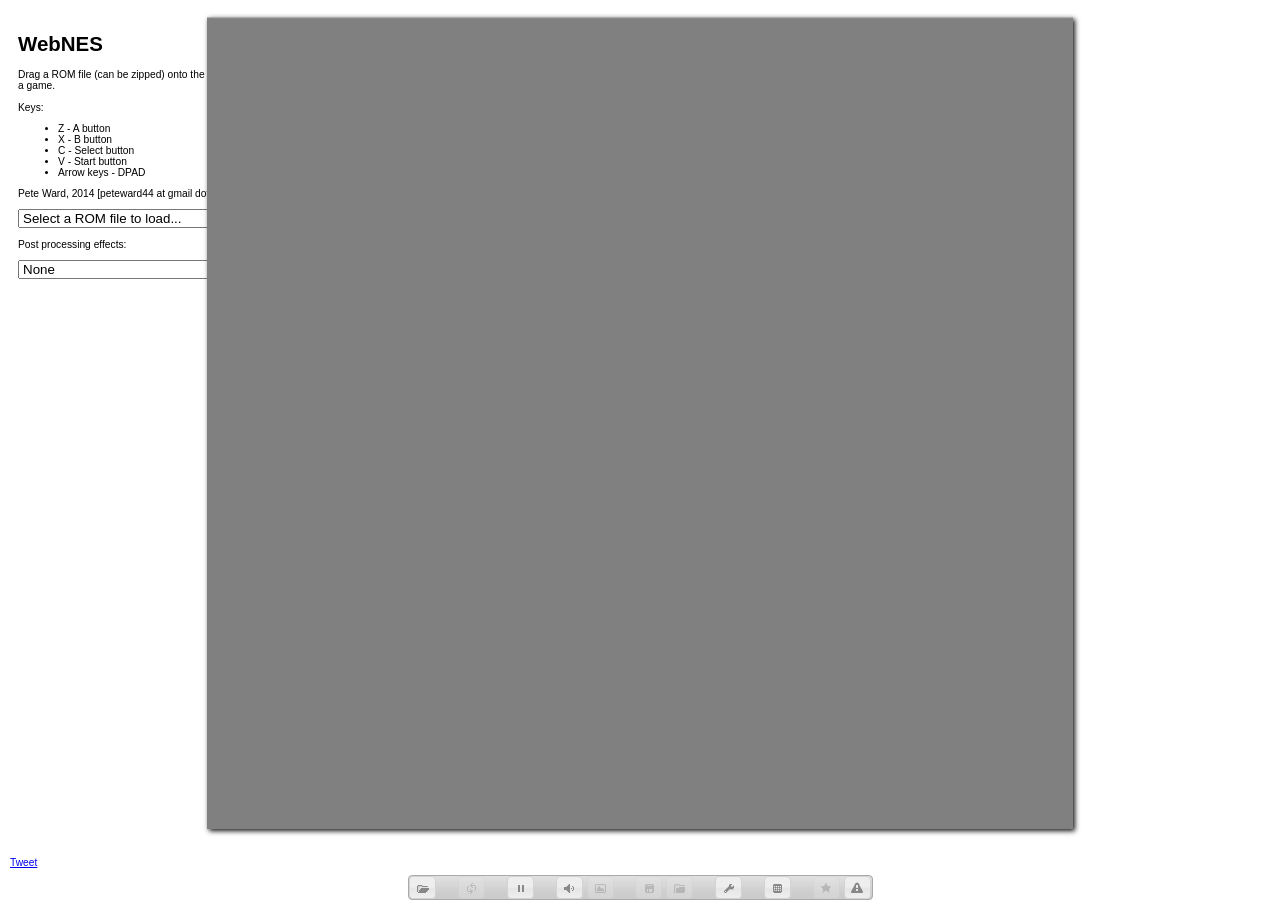
<file: applications/webnes/index.html>
<!DOCTYPE HTML PUBLIC "-//W3C//DTD HTML 4.01 Transitional//EN" "http://www.w3.org/TR/html4/loose.dtd">
<html>
<head>
<title></title>
<script language="javascript">
var UNSUPPORTED = false;
</script>
<!--[if lte IE 10 ]>
<meta http-equiv="refresh" content="1; URL=index_upgrade.html">
<script language="javascript">
	UNSUPPORTED = true;
</script>
<![endif]-->
</head>
<body>
<noscript>
	<p>You must have javascript enabled in your browser settings in order to visit this site</p>
</noscript>
<script language="javascript">
	if ( !UNSUPPORTED ) {
		document.location = "index_app.html";
	}
</script>
</body>
</html>
</file>
